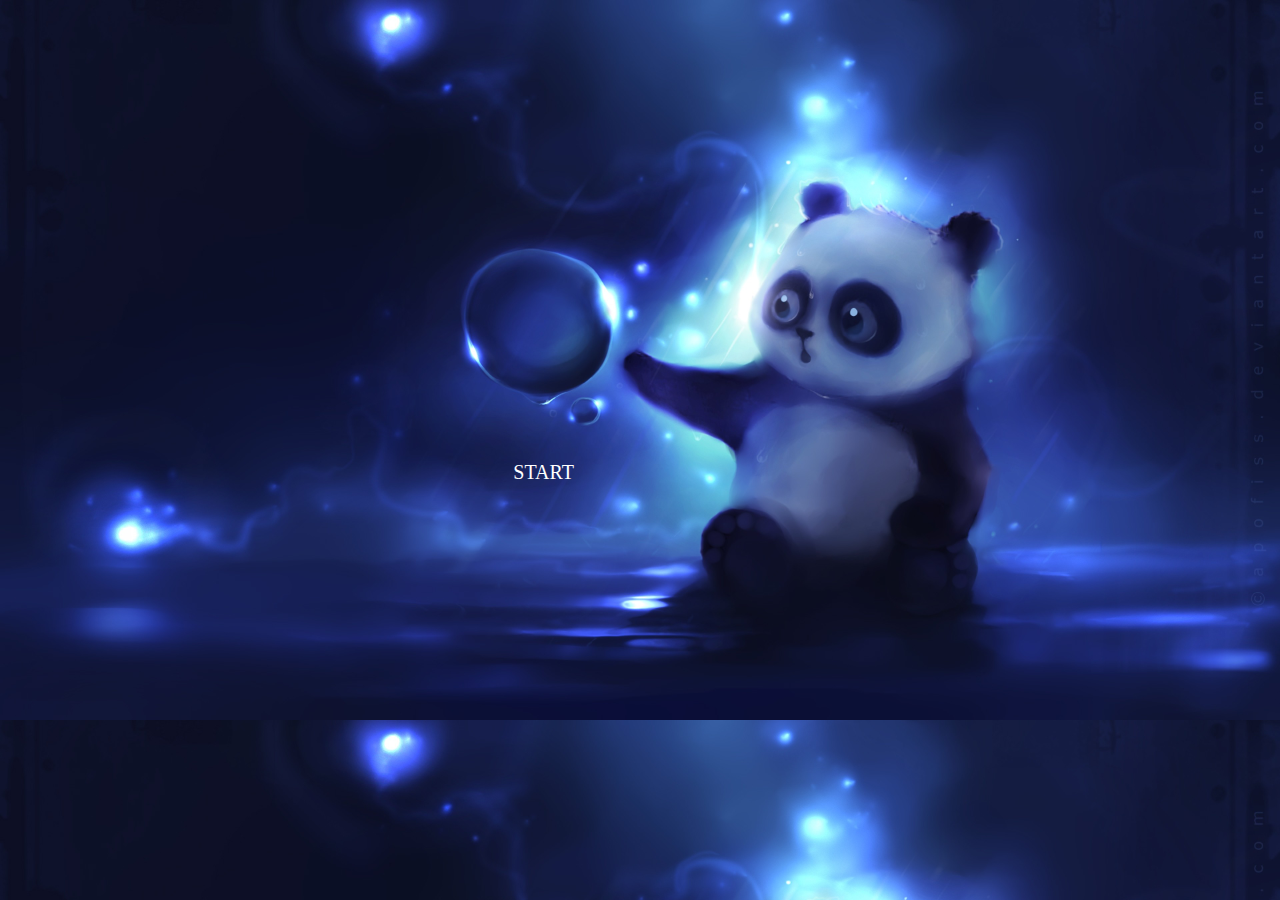
<file: html/index.html>
<!DOCTYPE html>
<html lang="en">
<head>
    <meta charset="UTF-8">
    <meta http-equiv="X-UA-Compatible" content="IE=edge">
    <meta name="viewport" content="width=device-width, initial-scale=1.0">
    <title>Informatics</title>
    <link rel="stylesheet" type="text/css" href="../css/styles.css"/>
    
</head>
<body class="starterpage">
    <a href="main.html">
    <div class = "start_btn">
        <p id = "start_text"> START</p>
    </div>
    </a>
</body>
</html>
</file>
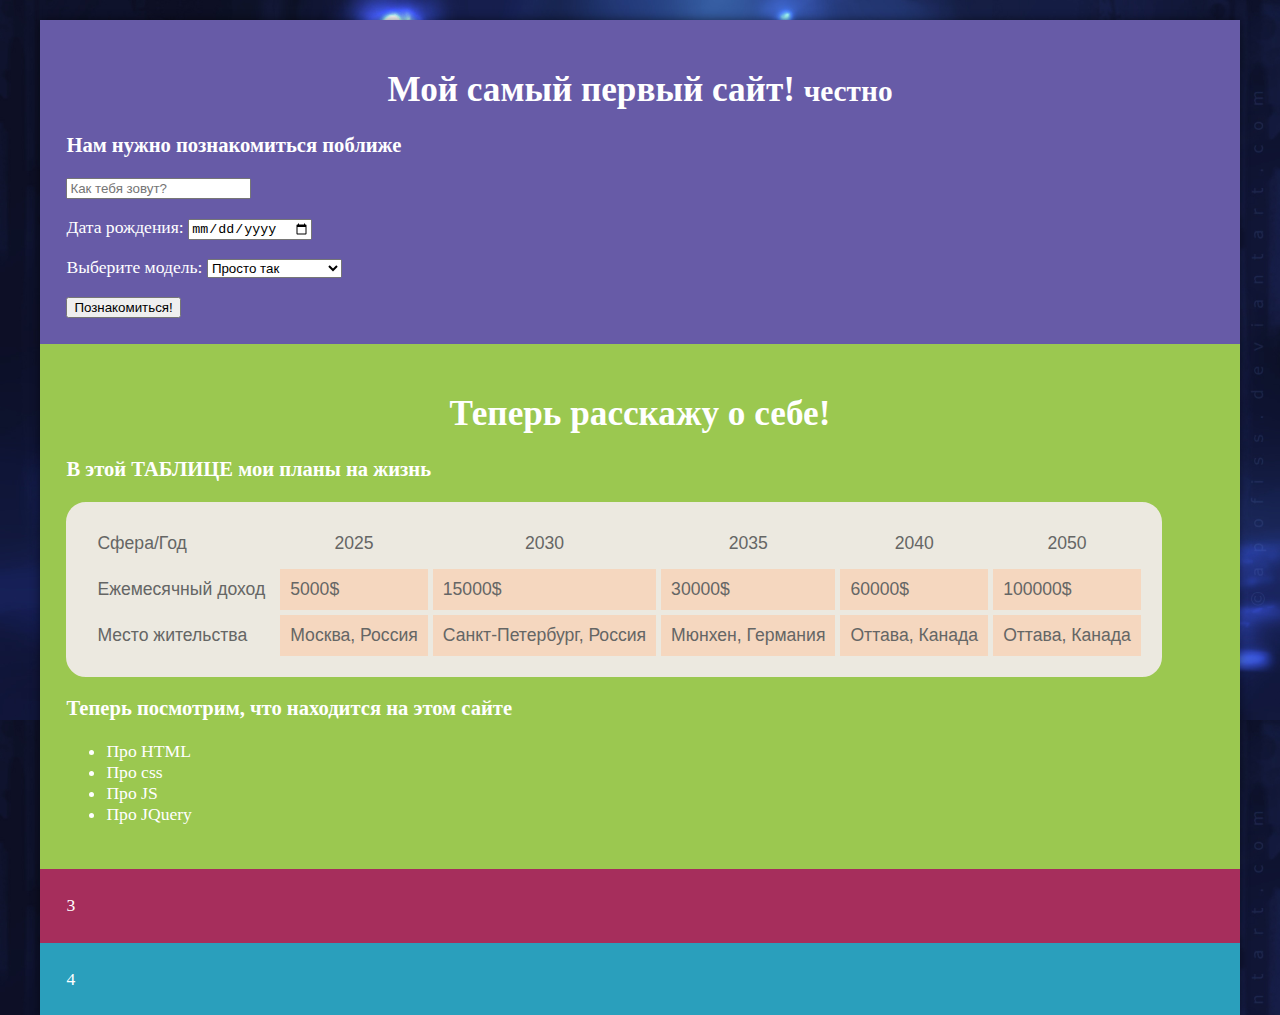
<file: html/main.html>
<!DOCTYPE html>
<html lang="en">
<head>
    <meta charset="UTF-8">
    <meta http-equiv="X-UA-Compatible" content="IE=edge">
    <meta name="viewport" content="width=device-width, initial-scale=1.0">
    <link rel="stylesheet" type="text/css" href="../css/styles.css"/>
    <title>Informatics</title>
</head>
<body class="starterpage">
    <div class="main-container">
        <div class="main-items color1">
            <h1>Мой самый первый сайт! <small>честно</small></h1>
            <h3>Нам нужно познакомиться поближе</h3>
            <form method="post" action="http://localhost:8080/login.php">
                <input type="text" name="login" placeholder="Как тебя зовут?"/>
                <p>
                    <label for="date">Дата рождения: </label>
                    <input type="date" id="date" name="date"/>
                </p>
                <p>
                    <label for="reason">Выберите модель:</label>
                    <select id="reason" name="reason">
                        <option value="prosto">Просто так</option>
                        <option value="proverit">Проверить работу</option>
                        <option value="sluchaino">Случайно попал</option>
                    </select>
                </p>
                <input type="submit" value="Познакомиться!" />
            </form>
        </div>
        <div class="main-items color2">
            <h1> Теперь расскажу о себе!</h1>
            <h3> В этой ТАБЛИЦЕ мои планы на жизнь </h3>
            <table>
                <tr>
                    <td >Сфера/Год</td>          <td class="table_fst">2025</td> <td class="table_fst">2030</td> <td class="table_fst">2035</td> <td class="table_fst">2040</td> <td class="table_fst">2050</td>
                </tr>
                <tr>
                    <td>Ежемесячный доход</td>  <td>5000$</td> <td>15000$ </td> <td> 30000$</td> <td>60000$ </td> <td>100000$ </td>
                </tr>
                <tr>
                    <td>Место жительства</td>   <td>Москва, Россия </td>  <td> Санкт-Петербург, Россия </td>  <td>Мюнхен, Германия </td>  <td> Оттава, Канада </td>  <td> Оттава, Канада </td>
                </tr>
            </table>
            
            <h3> Теперь посмотрим, что находится на этом сайте </h3>
            <ul class="soderjanie">
                <li>Про HTML</li>
                <li>Про css</li>
                <li>Про JS</li>
                <li>Про JQuery</li>
            </ul>

            
        </div>
        <div class="main-items color3">
            3
        </div>
        <div class="main-items color4">
            4
        </div>

    </div>
    
</body>
</html>
</file>
<file: css/styles.css>
html{
    height: 100%;
}
body{
    margin: 0;
}
.starterpage{
    background-size: 100%;
    background-image: url(../img/indexbg.jpg);
}
.start_btn{
    width: 100px;
    height: 100px;
    position: absolute;
    left: 37%;
    top: 44%;
    border: none;
    padding: 20px;
    color: white;
    text-align: center;
    text-decoration: none;
    display: inline-block;
    font-size: 20px;
    cursor: pointer;
    border-radius: 50%;
    
}  
#start_text{
    font-family: 'Comfortaa', cursive;
    padding-top: 25px;
}
.main-container{
    margin: 0 auto;
    width: 1200px; 
    background-color: aliceblue;  
    box-shadow: 0 0 10px rgba(0,0,0,0.5);
    border-radius: 2px;
    margin-top: 20px;
    display: grid;
}
h1{
    text-align:center;
}
.main-items{
    font-size: 1.1em;
    padding: 1.5em;
    color: white;
}
.color1 {background-color: #675BA7;}
.color2 {background-color: #9BC850;}
.color3 {background-color: #A62E5C;}
.color4 {background-color: #2A9FBC;}

table {
    font-family: "Lucida Sans Unicode", "Lucida Grande", Sans-Serif;
    text-align: left;
    border-collapse: separate;
    border-spacing: 5px;
    background: #ECE9E0;
    color: #656665;
    border: 16px solid #ECE9E0;
    border-radius: 20px;
    }
    td:first-child{

        background: #ECE9E0;
    }
    .table_fst{
        text-align: center;
        background: #ECE9E0;
    }
    th {
    font-size: 18px;
    padding: 10px;
    }
    td {
    background: #F5D7BF;
    padding: 10px;
}

.soderjanie{
    
}
</file>
